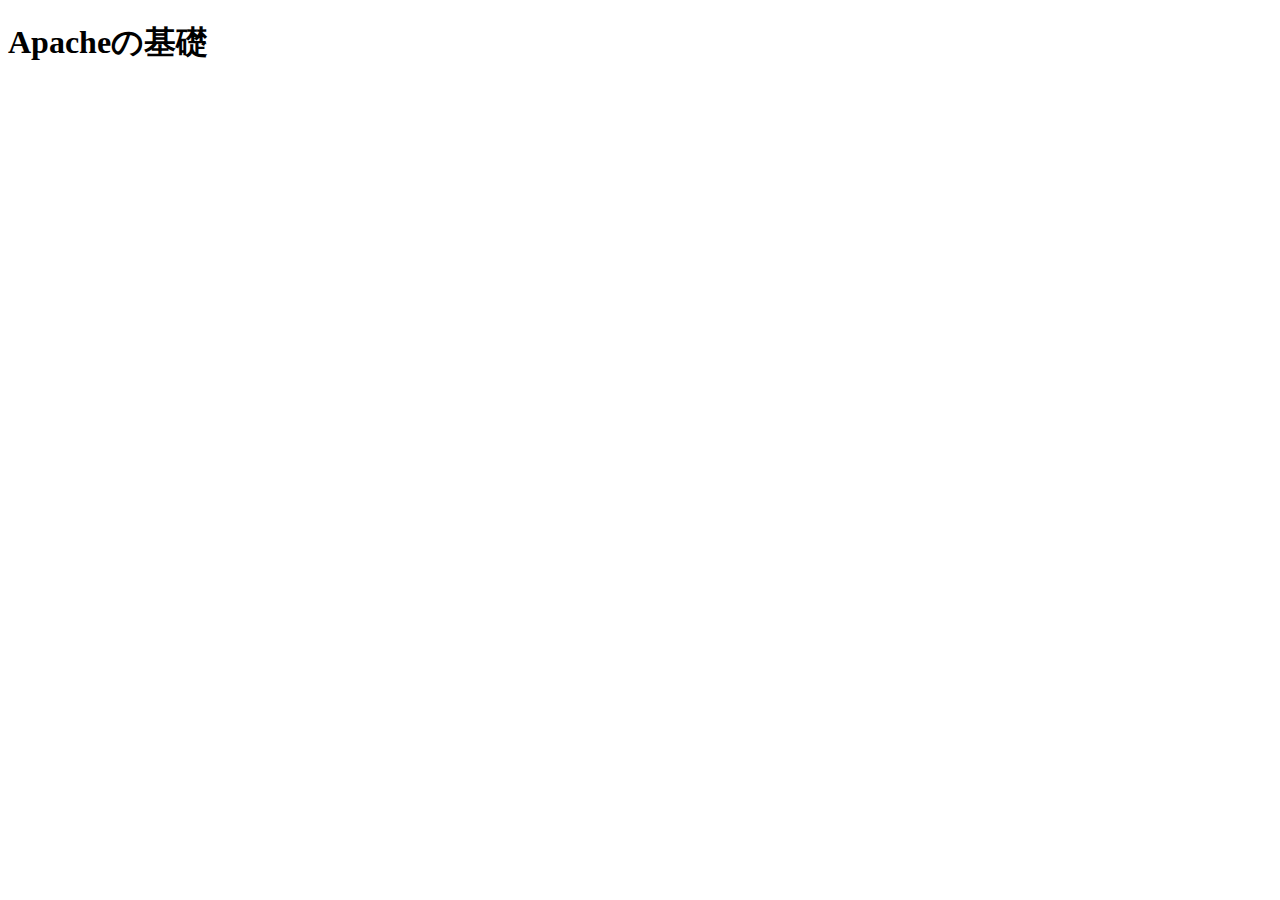
<file: 070_Apacheの基礎/index.html>
<!DOCTYPE html>
<html lang="en">
<head>
    <meta charset="UTF-8">
    <meta http-equiv="X-UA-Compatible" content="IE=edge">
    <meta name="viewport" content="width=device-width, initial-scale=1.0">
    <title>Document</title>
</head>
<body>
    <h1>Apacheの基礎</h1>
</body>
</html>
</file>
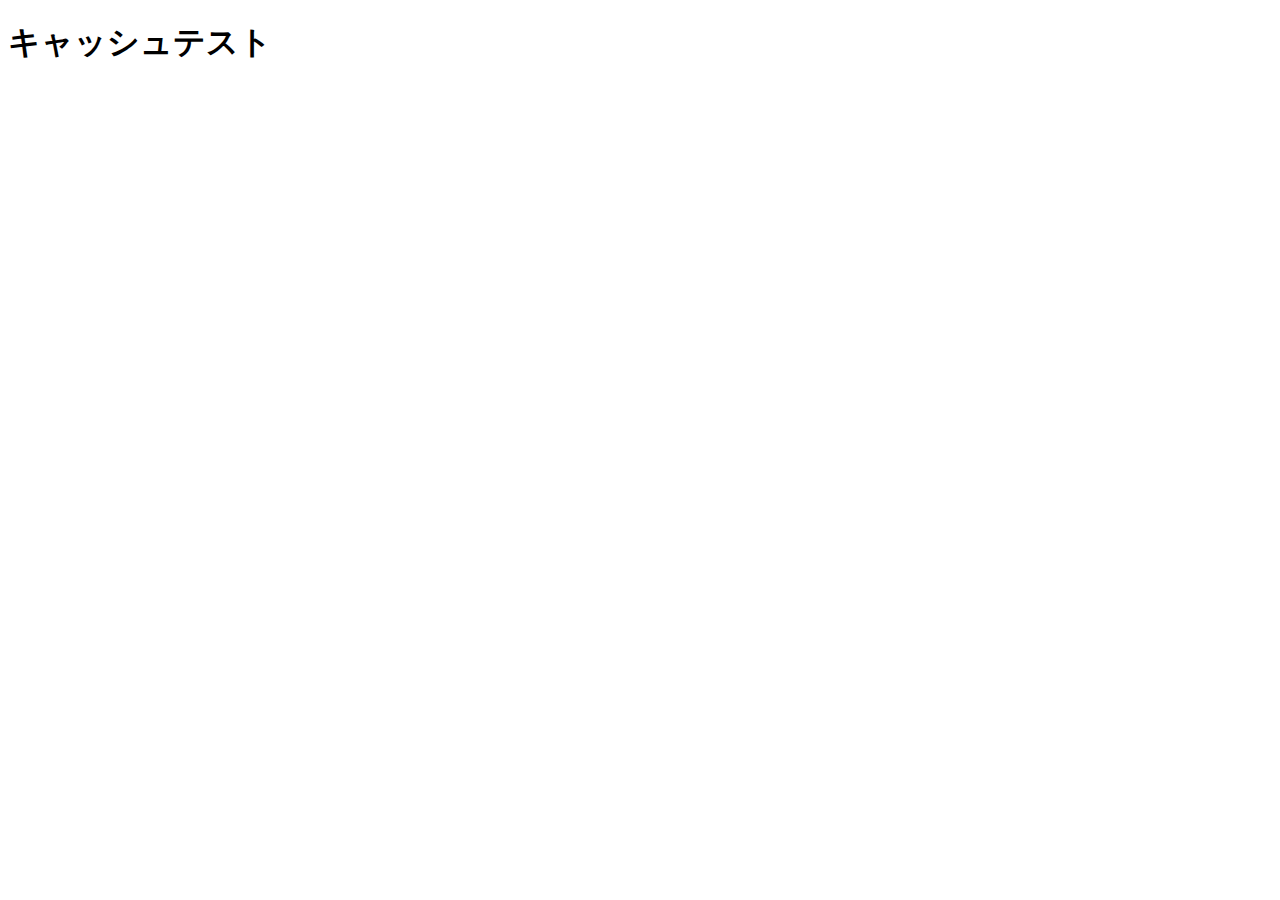
<file: 070_Apacheの基礎/cache-test/index.html>
<!DOCTYPE html>
<html lang="en">
<head>
    <meta charset="UTF-8">
    <meta http-equiv="X-UA-Compatible" content="IE=edge">
    <meta name="viewport" content="width=device-width, initial-scale=1.0">
    <title>Document</title>
</head>
<body>
    <h1>キャッシュテスト</h1>
</body>
</html>
</file>
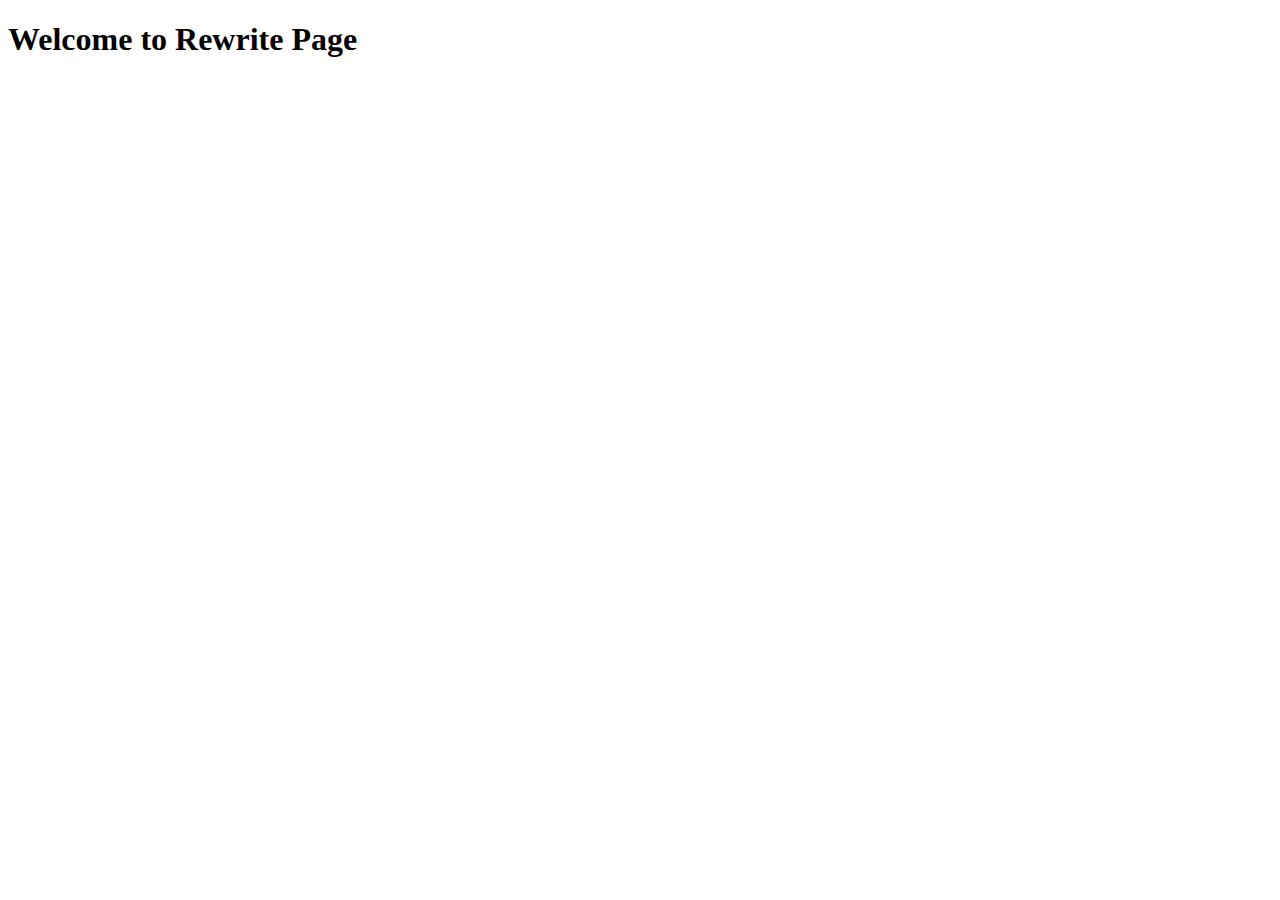
<file: 070_Apacheの基礎/rewrite-test/index.html>
<!DOCTYPE html>
<html lang="en">
<head>
    <meta charset="UTF-8">
    <meta http-equiv="X-UA-Compatible" content="IE=edge">
    <meta name="viewport" content="width=device-width, initial-scale=1.0">
    <title>Document</title>
</head>
<body>
	 <h1>Welcome to Rewrite Page</h1>
</body>
</html>
</file>
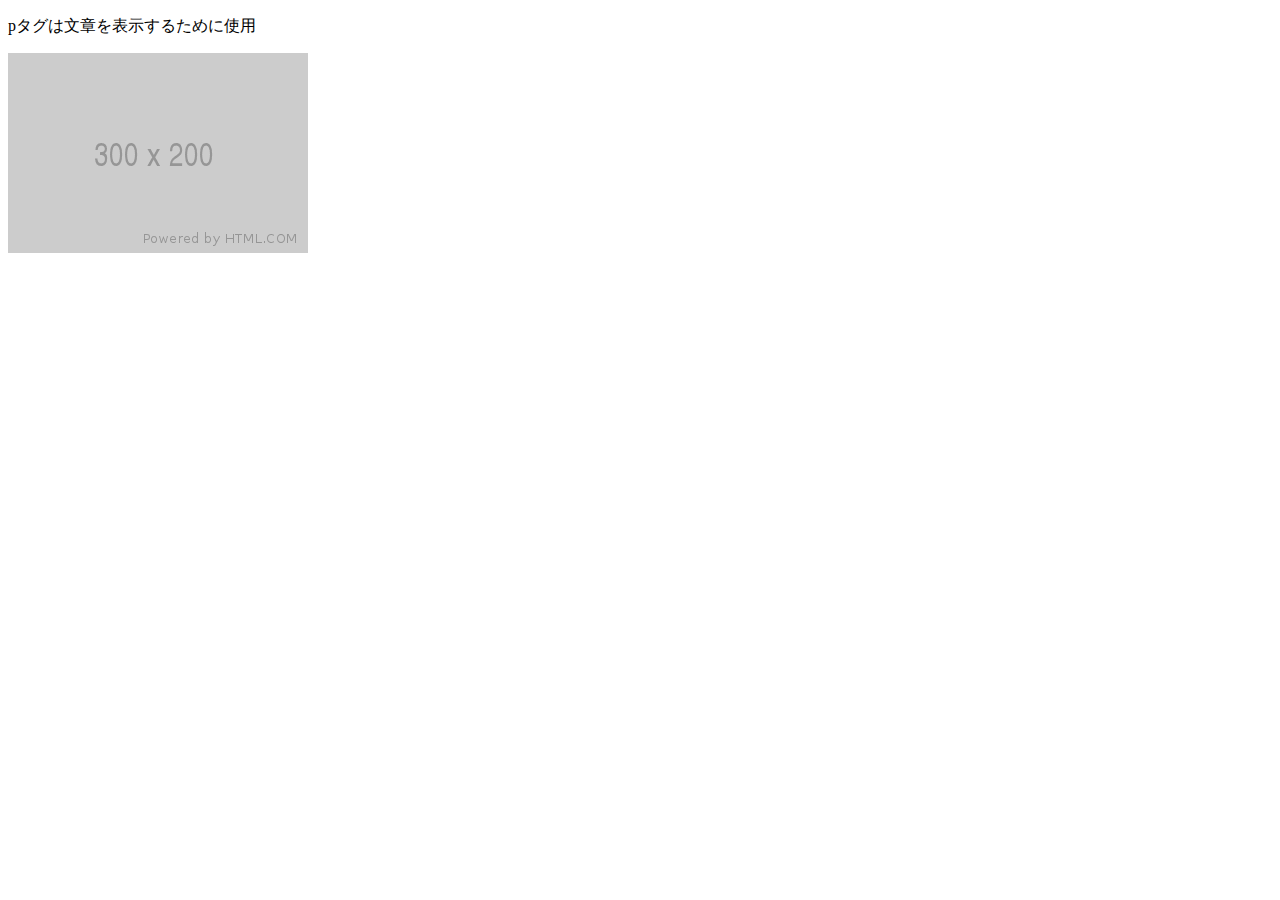
<file: 020_HTML基礎/0100_HTMLの基本を学ぼう/end/index.html>
<!DOCTYPE html>
<html lang="en">
    <head>
        <meta charset="UTF-8">
        <meta name="viewport" content="width=device-width, initial-scale=1.0">
        <title>Document</title>
    </head>
    <body>
        <p>pタグは文章を表示するために使用</p>
        <img src="300x200.png" alt="">
    </body>

</html>
</file>
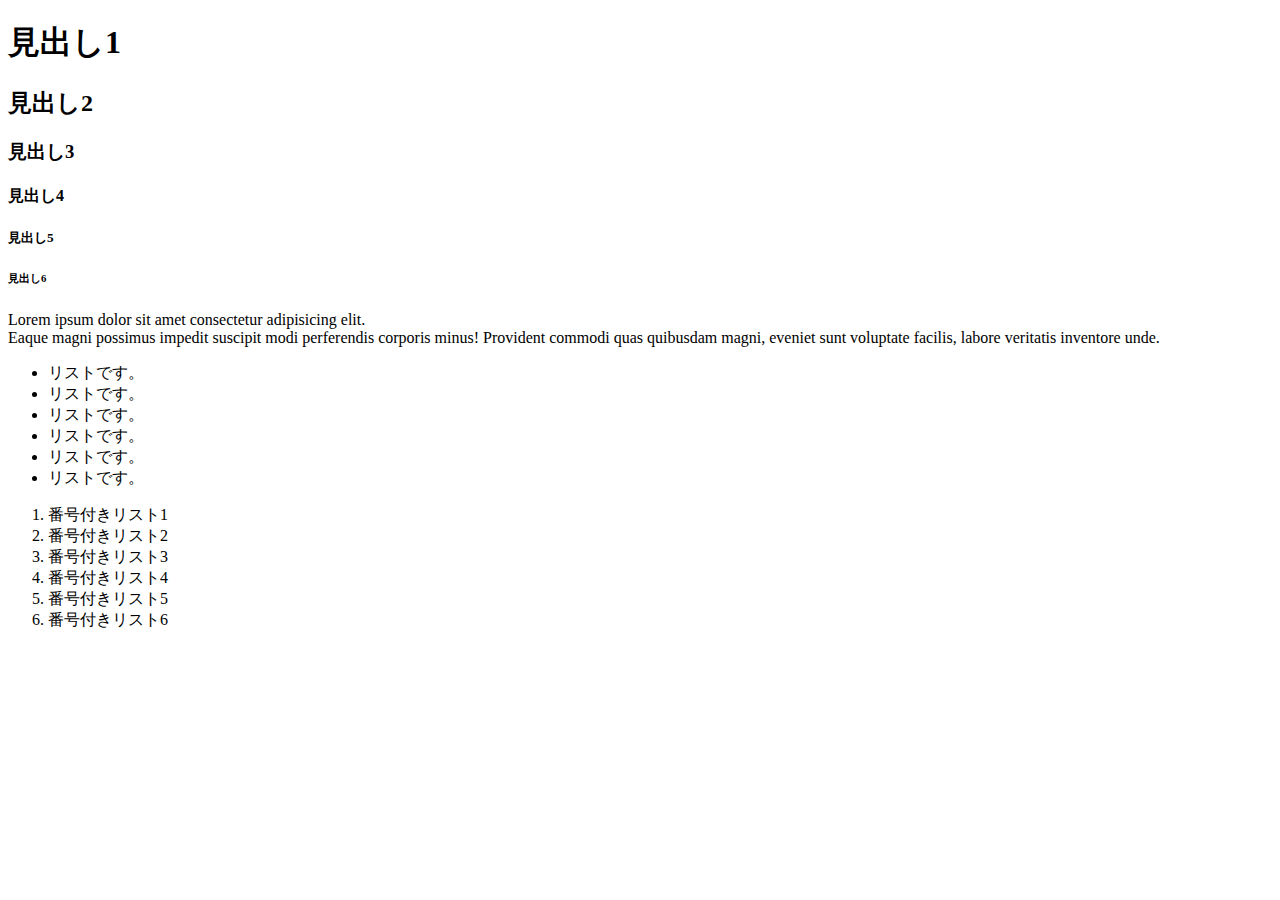
<file: 020_HTML基礎/0200_ショートカットを学ぼう/end/index.html>
<!DOCTYPE html>
<html lang="en">
<head>
    <meta charset="UTF-8">
    <meta name="viewport" content="width=device-width, initial-scale=1.0">
    <title>Document</title>
</head>
<body>
    <h1>見出し1</h1>
    <h2>見出し2</h2>
    <h3>見出し3</h3>
    <h4>見出し4</h4>
    <h5>見出し5</h5>
    <h6>見出し6</h6>
    <p>Lorem ipsum dolor sit amet consectetur adipisicing elit.<br> Eaque magni possimus impedit suscipit modi perferendis corporis minus! Provident commodi quas quibusdam magni, eveniet sunt voluptate facilis, labore veritatis inventore unde.</p>
    <ul>
        <li>リストです。</li>
        <li>リストです。</li>
        <li>リストです。</li>
        <li>リストです。</li>
        <li>リストです。</li>
        <li>リストです。</li>
    </ul>
    <ol>
        <li>番号付きリスト1</li>
        <li>番号付きリスト2</li>
        <li>番号付きリスト3</li>
        <li>番号付きリスト4</li>
        <li>番号付きリスト5</li>
        <li>番号付きリスト6</li>
    </ol>
</body>
</html>
</file>
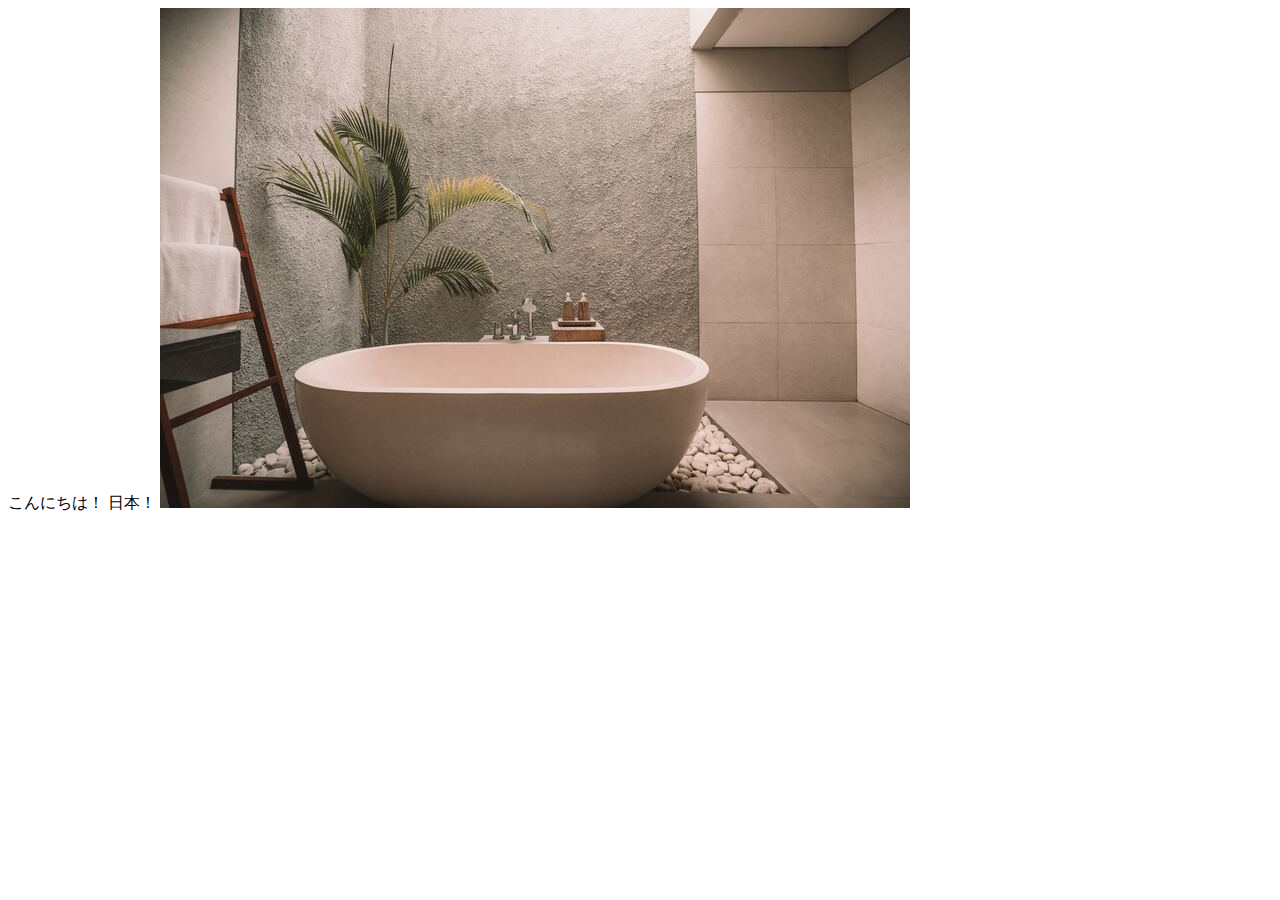
<file: 120_CSSの基礎/0100_HTMLについて/end/index.html>
<!DOCTYPE html>
<html lang="en">
    <head>
        <meta charset="UTF-8">
        <meta name="viewport" content="width=device-width, initial-scale=1.0">
        <meta http-equiv="X-UA-Compatible" content="ie=edge">
        <title>Document</title>
    </head>
    <body>
        <span>こんにちは！ 日本！</span>
        <img src="image-1.jpg" alt="">
    </body>
</html>
</file>
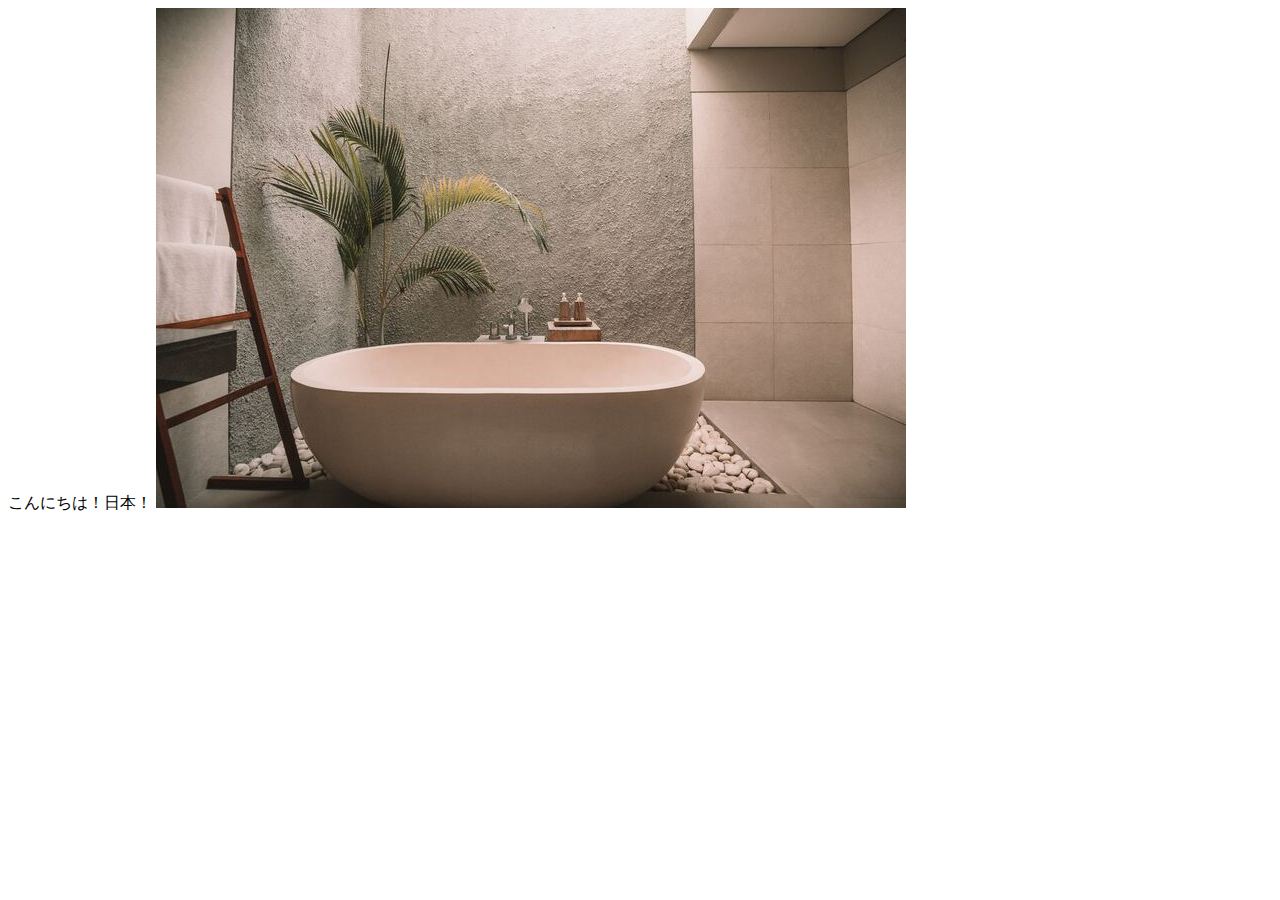
<file: 120_CSSの基礎/0100_HTMLについて/start/index.html>
<!DOCTYPE html>
<html lang="en">
<head>
  <meta charset="UTF-8">
  <meta name="viewport" content="width=device-width, initial-scale=1.0">
  <title>Document</title>
</head>
<body>
  <span>こんにちは！日本！</span>
  <img src="image-1.jpg" alt="">
</body>
</html>
</file>
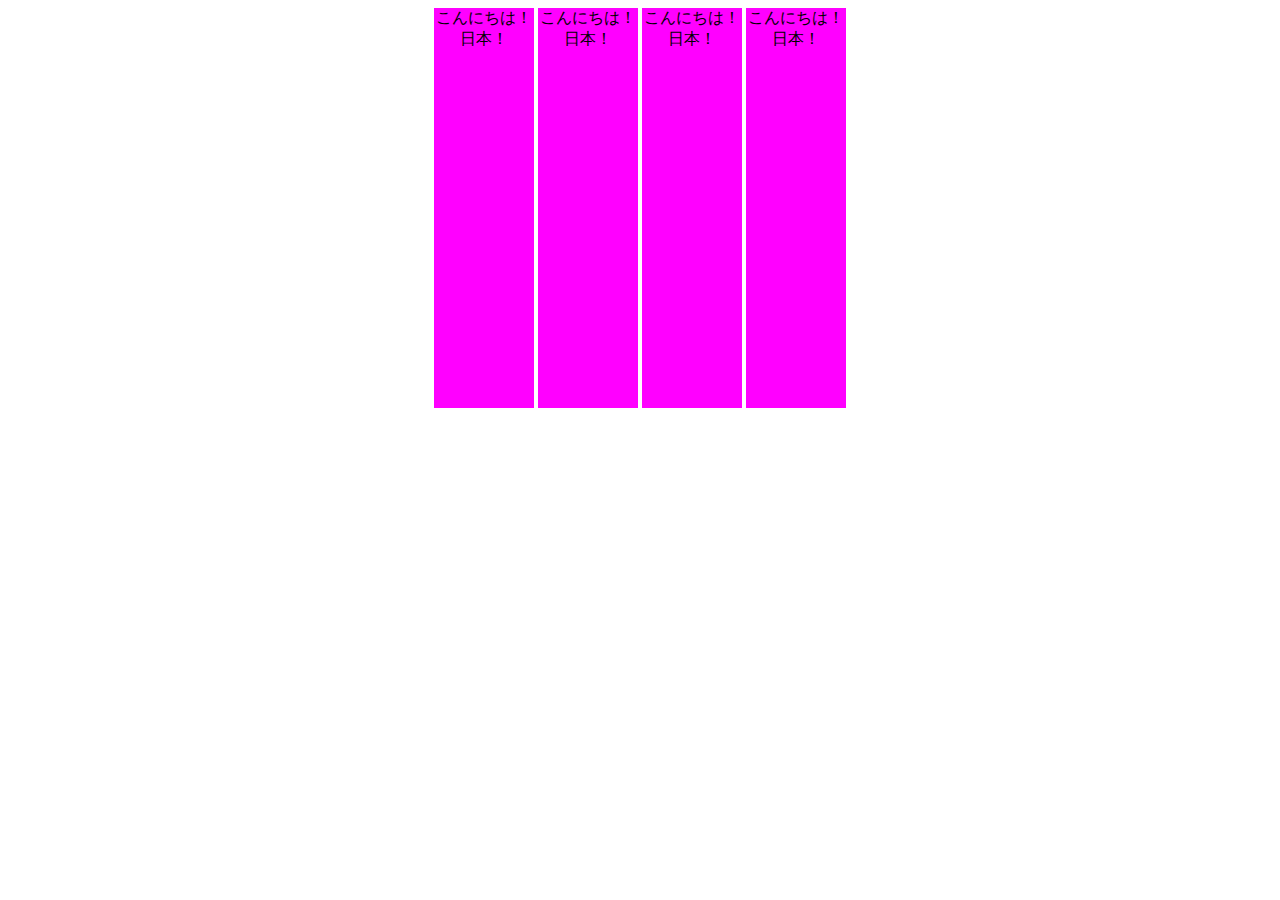
<file: 120_CSSの基礎/0200_Inline要素とBlock要素について/end/index.html>
<!DOCTYPE html>
<html lang="en">

<head>
    <meta charset="UTF-8">
    <meta name="viewport" content="width=device-width, initial-scale=1.0">
    <meta http-equiv="X-UA-Compatible" content="ie=edge">
    <title>Document</title>
</head>

<body>
    <span>こんにちは！ 日本！</span>
    <span>こんにちは！ 日本！</span>
    <span>こんにちは！ 日本！</span>
    <span>こんにちは！ 日本！</span>
    <!-- <div>こんにちは！ 日本！</div> -->
    <style>
        body {
            /* インライン要素の中央揃え*/
            text-align: center;
        }

        span {
            display: inline-block;
            /* ブロック要素の中央揃え*/
            margin: 0 auto;
            width: 100px;
            height: 400px;
            background-color: magenta;
        }
    </style>
</body>

</html>
</file>
